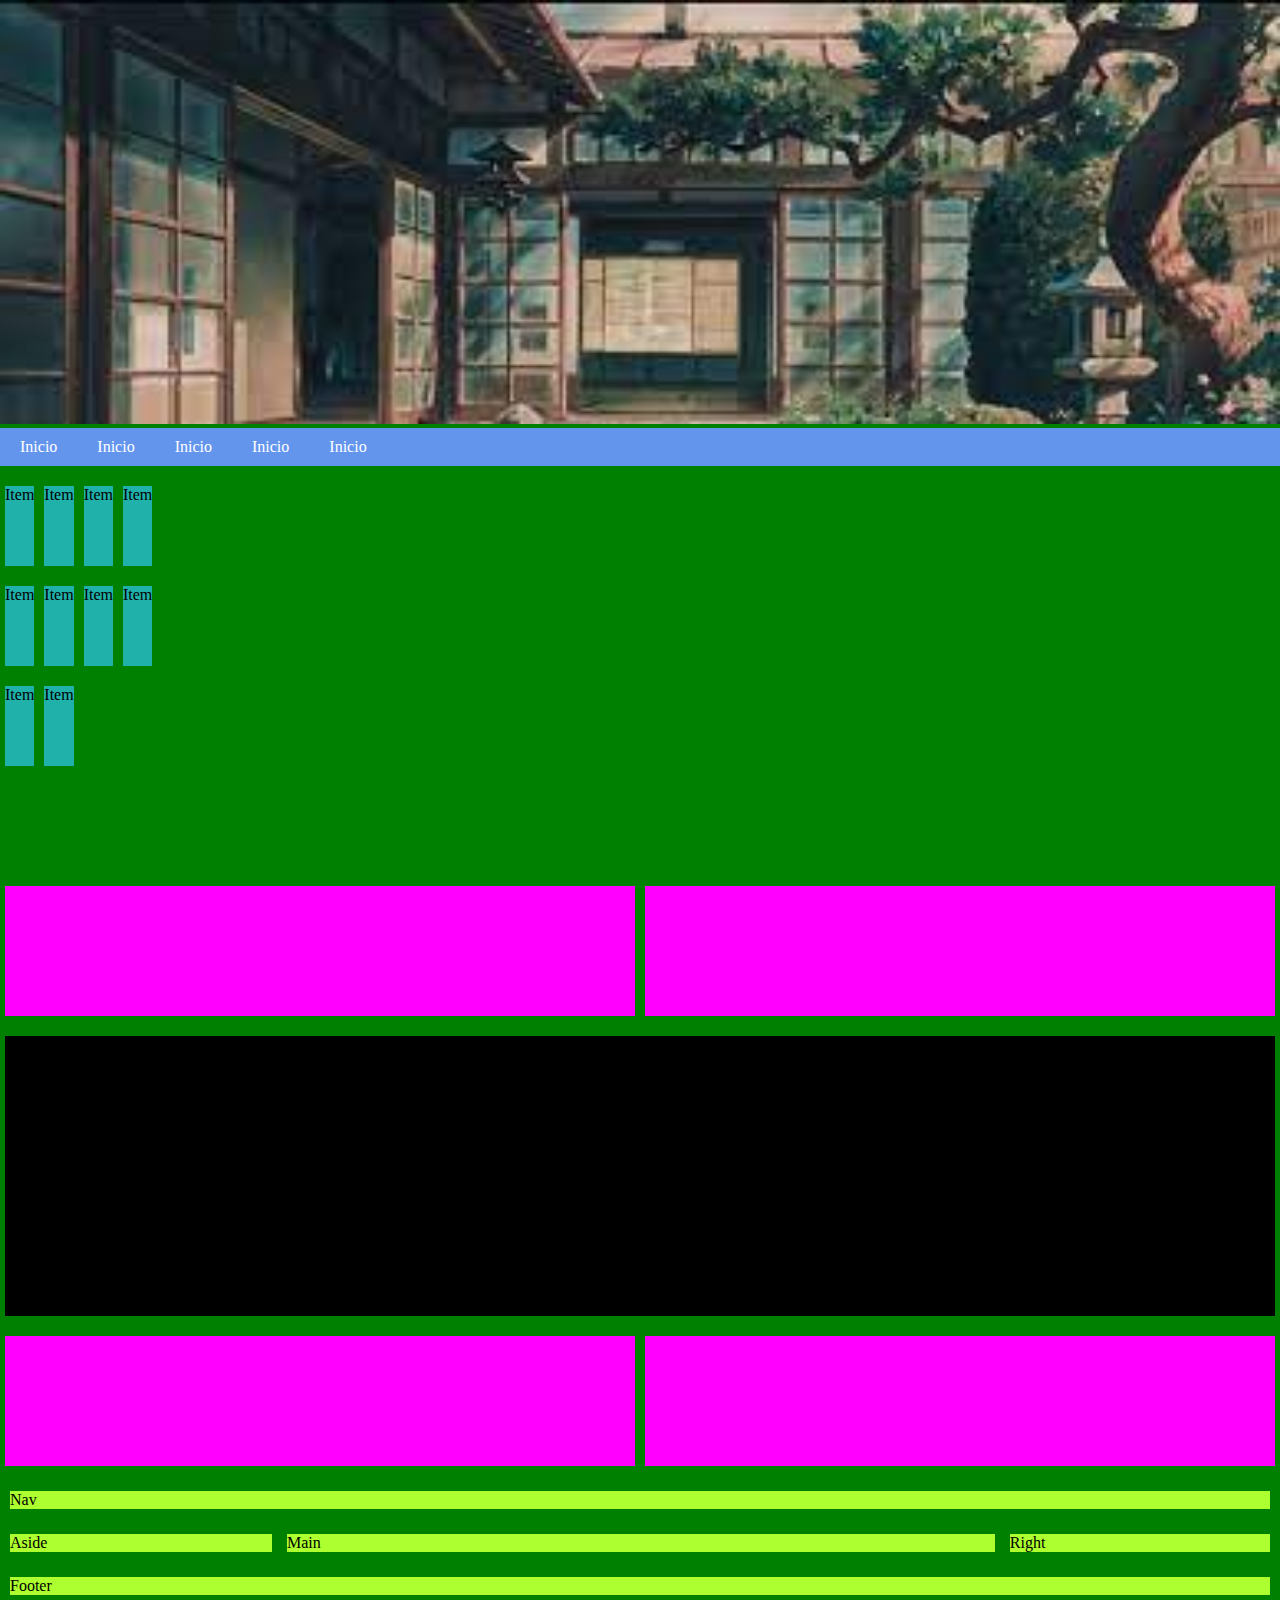
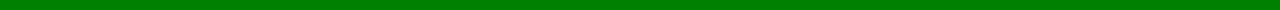
<file: Clase 09092021/index.html>
<!DOCTYPE html>
<html lang="es-MX">

<head>
    <meta charset="UTF-8">
    <meta http-equiv="X-UA-Compatible" content="IE=edge">
    <meta name="viewport" content="width=device-width, initial-scale=1.0">
    <link rel="stylesheet" href="style.css">
    <link rel="shortcut icon" href="img/Jommans-Mushroom-Search.ico" type="image/x-icon">
    <title>Clase 9</title>
</head>

<body>

    <header>
        <img src="../Clase 09092021/img/Header.jfif" alt="">
    </header>

    <nav>
        <ul>
            <li>Inicio</li>
            <li>Inicio</li>
            <li>Inicio</li>
            <li>Inicio</li>
            <li>Inicio</li>
        </ul>
    </nav>

    <section>
        <div></div>
        <div></div>
        <div></div>
    </section>

    <section id="grid-sec">
        <div>Item</div>
        <div>Item</div>
        <div>Item</div>
        <div>Item</div>
        <div>Item</div>
        <div>Item</div>
        <div>Item</div>
        <div>Item</div>
        <div>Item</div>
        <div>Item</div>
    </section>

    <section id="grid-sec2">
        <!--<div> <img src="../Clase 09092021/img/Header.jfif" alt="" style="width: 100%;"> </div> ***Para completar la imagen en el div***-->
        <div></div>
        <div id="div2"></div>
        <div></div>
        <div></div>
        <div></div>
    </section>

    <section id="grid-sec3">
        <div id="item1">Nav</div>
        <div id="item2">Aside</div>
        <div id="item3">Main</div>
        <div id="item4">Right</div>
        <div id="item5">Footer</div>
    </section>

</body>

</html>
</file>
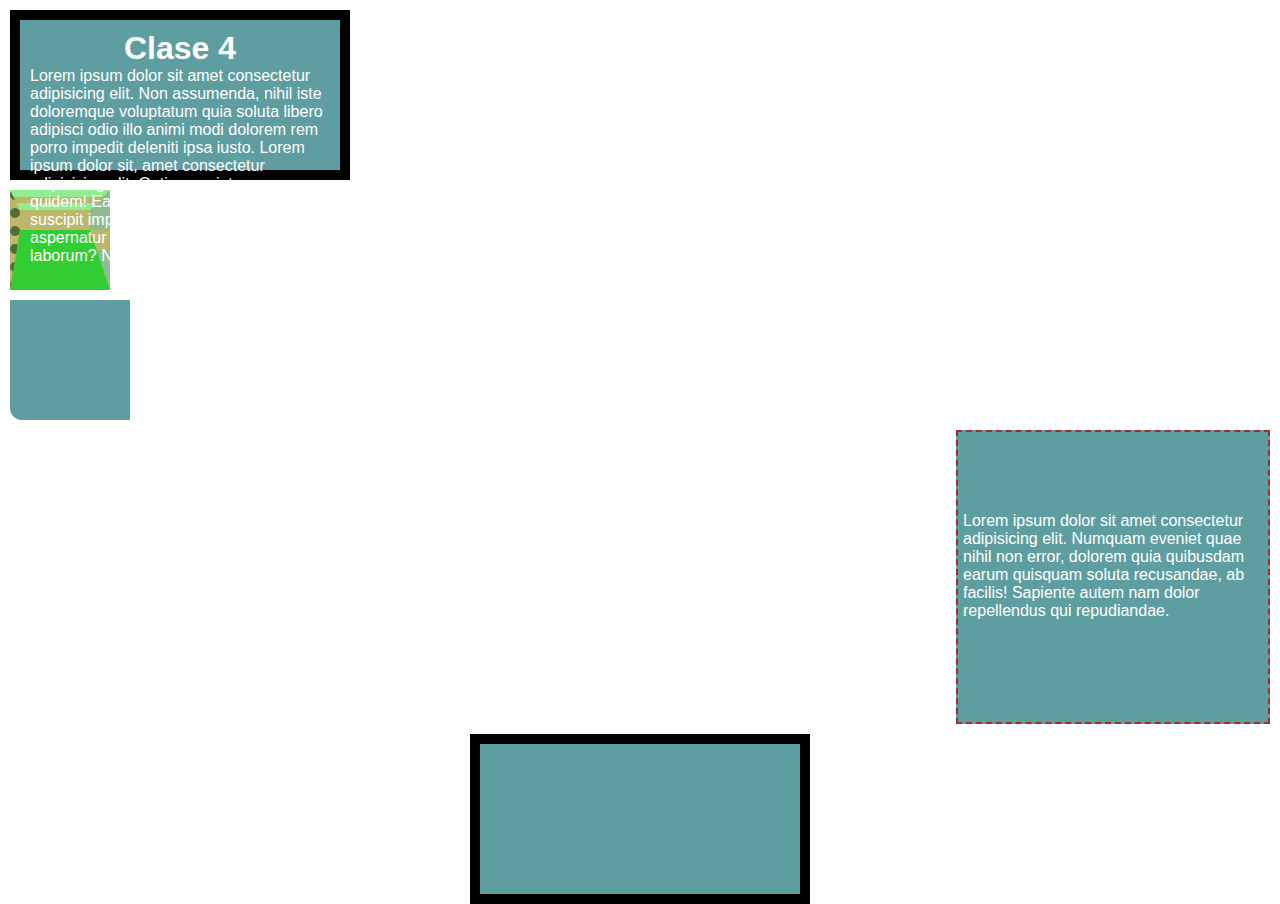
<file: Clase 17082021/index.html>
<!DOCTYPE html>
<html lang="es-MX">

<head>
    <meta charset="UTF-8">
    <meta http-equiv="X-UA-Compatible" content="IE=edge">
    <meta name="viewport" content="width=device-width, initial-scale=1.0">
    <link rel="stylesheet" href="style.css">
    <link rel="shortcut icon" href="img/Jommans-Mushroom-Search.ico" type="image/x-icon">
    <title>Clase 4</title>
</head>

<body>

    <section id="Sec1">
        <h1>Clase 4</h1>

        <p>Lorem ipsum dolor sit amet consectetur adipisicing elit. Non assumenda, nihil iste doloremque voluptatum quia
            soluta libero adipisci odio illo animi modi dolorem rem porro impedit deleniti ipsa iusto.
            Lorem ipsum dolor sit, amet consectetur adipisicing elit. Optio eveniet cumque quidem! Ea laboriosam nobis
            praesentium suscipit impedit fugiat eius quod culpa aspernatur nisi, error incidunt cumque laborum? Nihil,
            officia.
        </p>
    </section>

    <section id="Sec2"></section>

    <section id="Sec3"></section>

    <section id="Sec4">
        <p>Lorem ipsum dolor sit amet consectetur adipisicing elit. Numquam eveniet quae nihil non error, dolorem quia
            quibusdam earum quisquam soluta recusandae, ab facilis! Sapiente autem nam dolor repellendus qui
            repudiandae.
        </p>
    </section>

    <section id="Sec5"></section>

</body>

</html>
</file>
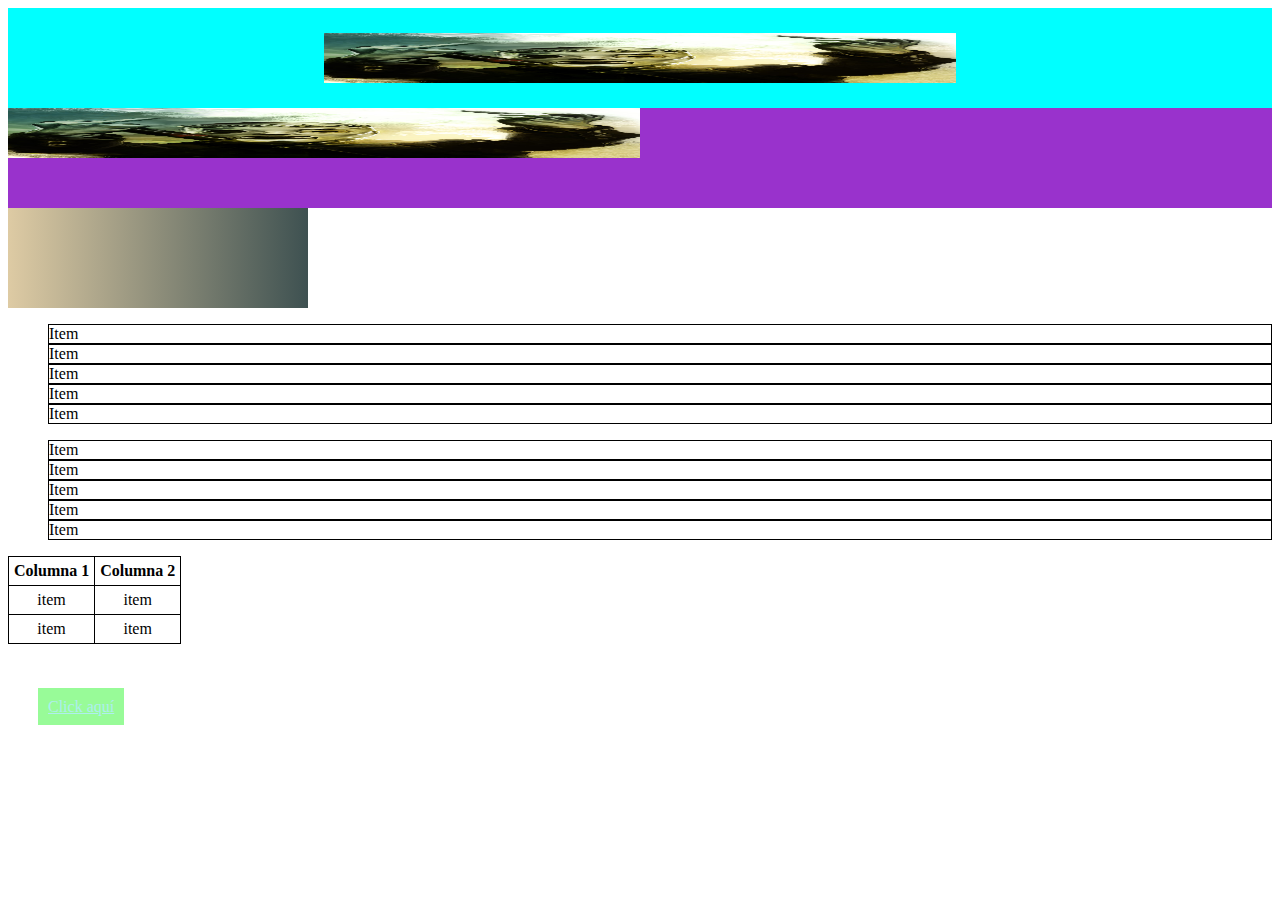
<file: Clase 24082021/index.html>
<!DOCTYPE html>
<html lang="es-MX">

<head>
    <meta charset="UTF-8">
    <meta http-equiv="X-UA-Compatible" content="IE=edge">
    <meta name="viewport" content="width=device-width, initial-scale=1.0">
    <link rel="stylesheet" href="style.css">
    <link rel="shortcut icon" href="img/Jommans-Mushroom-Search.ico" type="image/x-icon">
    <title>Clase 4</title>
</head>

<body>

    <section>
        <div id="fondo"></div>

        <div id="imgFondo">
            <img src="./img/Corey Taylor.jpg" alt="">
        </div>

        <div id="degradado"></div>
    </section>

    <section>
        <ul>
            <li>Item</li>
            <li>Item</li>
            <li>Item</li>
            <li>Item</li>
            <li>Item</li>
        </ul>

        <ol>
            <li>Item</li>
            <li>Item</li>
            <li>Item</li>
            <li>Item</li>
            <li>Item</li>
        </ol>
    </section>

    <section>
        <table>
            <tr>
                <th>Columna 1</th>
                <th>Columna 2</th>
            </tr>
            <tr>
                <td>item</td>
                <td>item</td>
            </tr>
            <tr>
                <td>item</td>
                <td>item</td>
            </tr>
        </table>
    </section>

    <br><br><br>

    <section>
        <a href="#">Click aquí</a>
    </section>

</body>

</html>
</file>
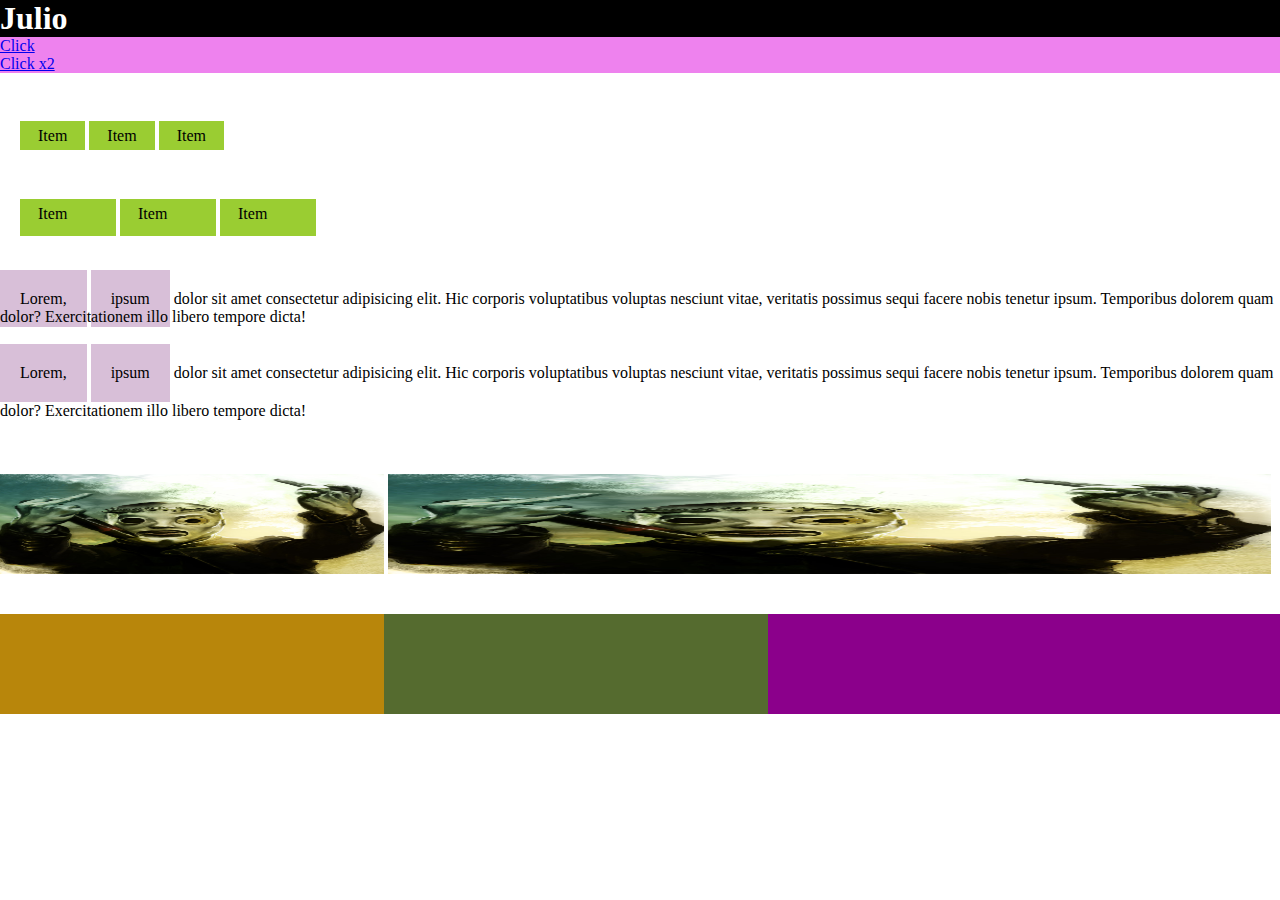
<file: Clase 26082021/index.html>
<!DOCTYPE html>
<html lang="es-MX">

<head>
    <meta charset="UTF-8">
    <meta http-equiv="X-UA-Compatible" content="IE=edge">
    <meta name="viewport" content="width=device-width, initial-scale=1.0">
    <link rel="stylesheet" href="style.css">
    <link rel="shortcut icon" href="img/Jommans-Mushroom-Search.ico" type="image/x-icon">
    <title>Clase 5</title>
</head>

<body>

    <!--Etiqueta en Bloque-->
    <div></div>
    <h1>Julio</h1>

    <!--Etiqueta en Linea-->
    <a href="#">Click</a> <a href="#">Click x2</a>

    <br><br><br>
    <ul>
        <li>Item</li>
        <li>Item</li>
        <li>Item</li>
    </ul>
    <br><br><br>
    <ul>
        <li class="Lista2">Item</li>
        <li class="Lista2">Item</li>
        <li class="Lista2">Item</li>
    </ul>

    <br><br><br>

    <p> <span class="a">Lorem,</span>  <span class="a">ipsum</span> <!--Span es como un div pero en línea--> dolor sit amet consectetur adipisicing elit. Hic corporis voluptatibus voluptas nesciunt vitae,
        veritatis possimus sequi facere nobis tenetur ipsum. Temporibus dolorem quam dolor? Exercitationem illo libero
        tempore dicta!</p> <br>
    <p> <span class="b">Lorem,</span>  <span class="b">ipsum</span> dolor sit amet consectetur adipisicing elit. Hic corporis voluptatibus voluptas nesciunt vitae,
        veritatis possimus sequi facere nobis tenetur ipsum. Temporibus dolorem quam dolor? Exercitationem illo libero
        tempore dicta!</p>

        <br> <br> <br>
        <div id="c1"><img src="./img/Corey Taylor.jpg" alt=""></div>
        <div id="c2"><img src="./img/Corey Taylor.jpg" alt=""></div>

        <br><br><br>
        <div id="d1"></div>
        <div id="d2"></div>
        <div id="d3"></div>
</body>

</html>
</file>
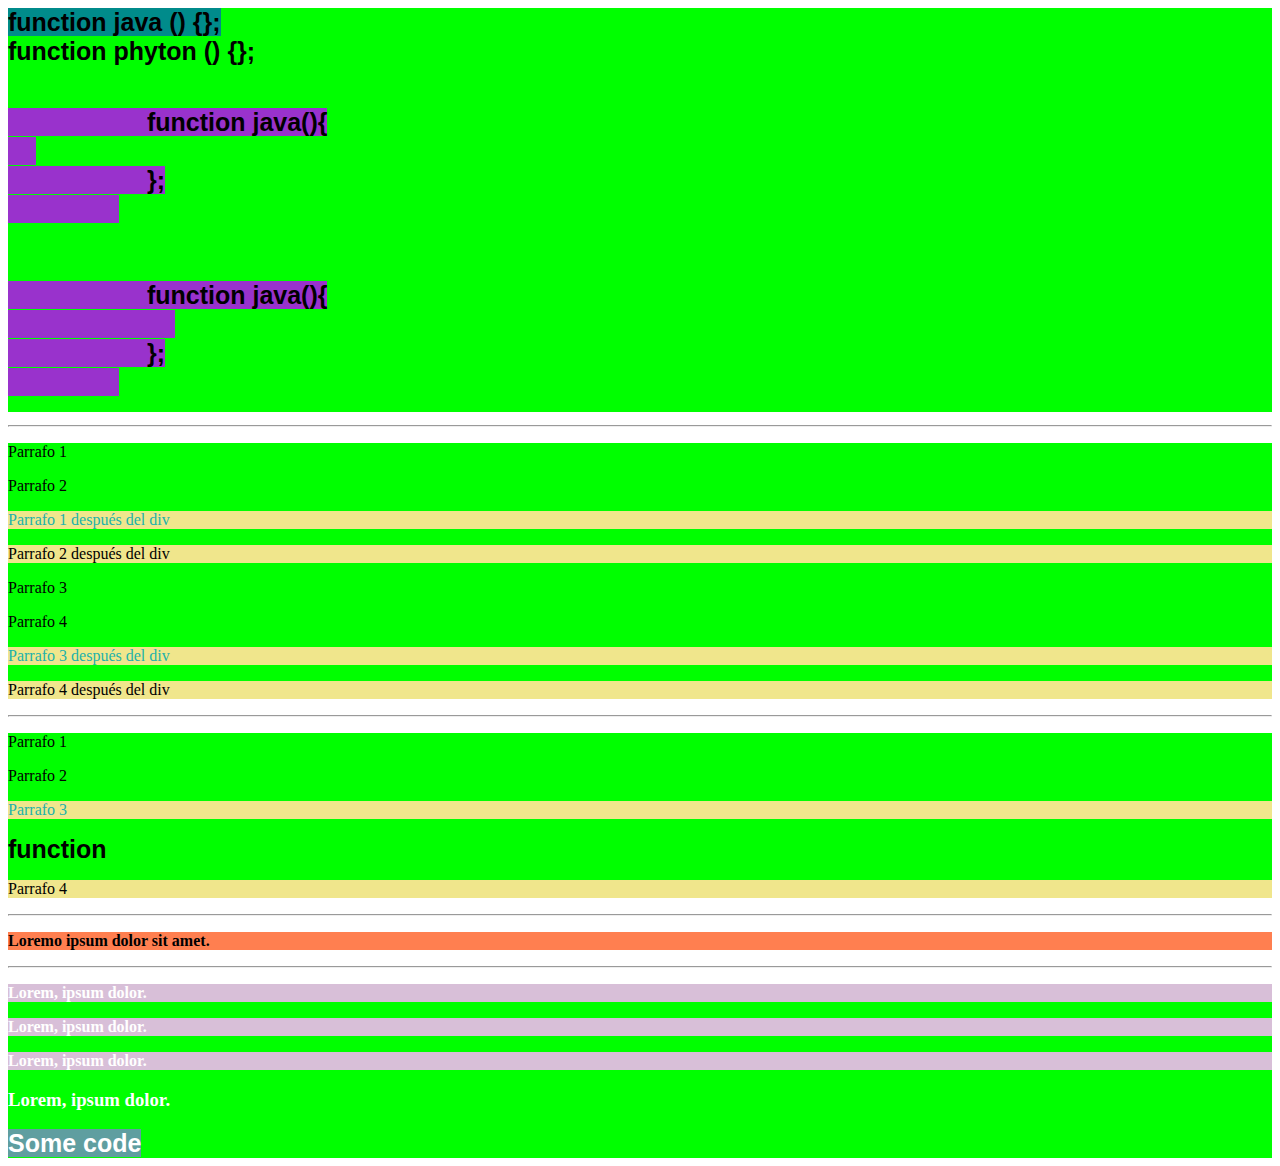
<file: Clase02092021/index.html>
<!DOCTYPE html>
<html lang="es-MX">

<head>
    <meta charset="UTF-8">
    <meta http-equiv="X-UA-Compatible" content="IE=edge">
    <meta name="viewport" content="width=device-width, initial-scale=1.0">
    <link rel="stylesheet" href="style.css">
    <link rel="shortcut icon" href="img/Jommans-Mushroom-Search.ico" type="image/x-icon">
    <title>Clase 7</title>
</head>

<body>

    <section>
        <div>
            <code>
                function java () {};
            </code>
        </div>

        <code>
            function phyton () {};
        </code>

        <div>
            <pre>
                <code>
                    function java(){
    
                    };
                </code>
            </pre>
        </div>

        <div>
            <pre>
                <code>
                    function java(){
                        
                    };
                </code>
            </pre>
        </div>
    </section>

    <hr>

    <section>
        <div>
            <p>Parrafo 1</p>
            <p>Parrafo 2</p>
        </div>

        <p>Parrafo 1 después del div</p>
        <p>Parrafo 2 después del div</p>

        <div>
            <p>Parrafo 3</p>
            <p>Parrafo 4</p>
        </div>

        <p>Parrafo 3 después del div</p>
        <p>Parrafo 4 después del div</p>
    </section>

    <hr>
    
    <section>
        <p>Parrafo 1</p>

        <div><p>Parrafo 2</p></div>

        <p>Parrafo 3</p>

        <code>function</code>

        <p>Parrafo 4</p>
    </section>

    <hr>

    <section id="sec1" class="clase1"> <!--Solo un id pero las clases ilimitadas-->
        <p>Loremo ipsum dolor sit amet.</p>
    </section>

    <hr>

    <section>
        <p class="clase1">Lorem, ipsum dolor.</p>
        <p class="clase1">Lorem, ipsum dolor.</p>
        <p class="clase1">Lorem, ipsum dolor.</p>
        <h3 class="clase1">Lorem, ipsum dolor.</h3>
        <code class="clase1">Some code</code>
    </section>

</body>

</html>
</file>
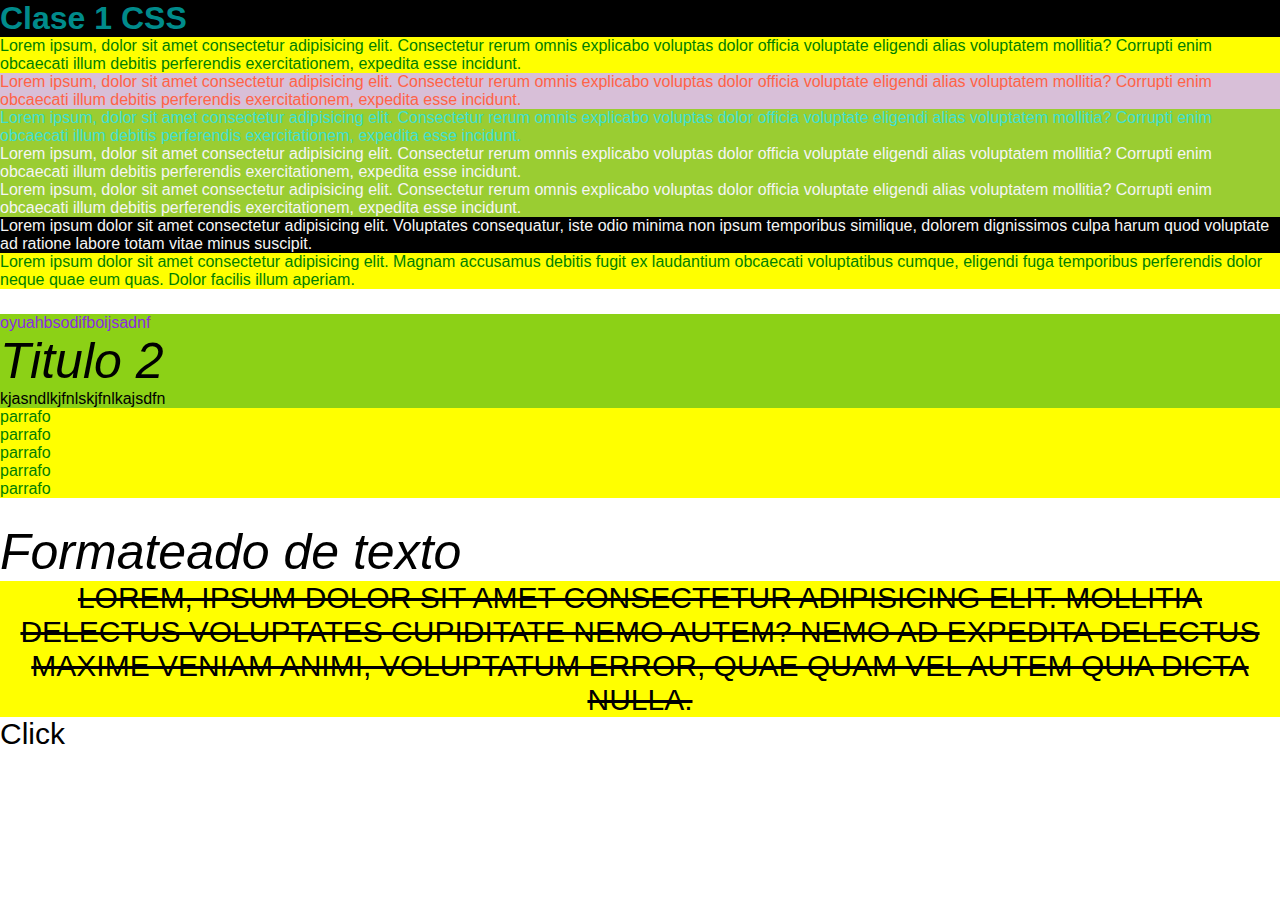
<file: Clase10082021/index.html>
<!DOCTYPE html>
<html lang="es-MX">

<head>
    <meta charset="UTF-8">
    <meta http-equiv="X-UA-Compatible" content="IE=edge">
    <meta name="viewport" content="width=device-width, initial-scale=1.0">
    <title>Clase 1</title>
    <link rel="stylesheet" href="style.css">
    <link rel="shortcut icon" href="img/Jommans-Mushroom-Search.ico" type="image/x-icon">
</head>

<body>

    <div>
        <h1>Clase 1 CSS</h1>

        <p>Lorem ipsum, dolor sit amet consectetur adipisicing elit. Consectetur rerum omnis explicabo voluptas dolor
            officia voluptate eligendi alias voluptatem mollitia? Corrupti enim obcaecati illum debitis perferendis
            exercitationem, expedita esse incidunt.</p>

        <p id="segundo">Lorem ipsum, dolor sit amet consectetur adipisicing elit. Consectetur rerum omnis explicabo
            voluptas
            dolor
            officia voluptate eligendi alias voluptatem mollitia? Corrupti enim obcaecati illum debitis perferendis
            exercitationem, expedita esse incidunt.</p>

        <p class="tercero">Lorem ipsum, dolor sit amet consectetur adipisicing elit. Consectetur rerum omnis explicabo
            voluptas dolor
            officia voluptate eligendi alias voluptatem mollitia? Corrupti enim obcaecati illum debitis perferendis
            exercitationem, expedita esse incidunt.</p>

        <p class="tercero texto-blanco">Lorem ipsum, dolor sit amet consectetur adipisicing elit. Consectetur rerum
            omnis
            explicabo voluptas dolor
            officia voluptate eligendi alias voluptatem mollitia? Corrupti enim obcaecati illum debitis perferendis
            exercitationem, expedita esse incidunt.</p>

        <p class="tercero texto-blanco">Lorem ipsum, dolor sit amet consectetur adipisicing elit. Consectetur rerum
            omnis
            explicabo voluptas dolor
            officia voluptate eligendi alias voluptatem mollitia? Corrupti enim obcaecati illum debitis perferendis
            exercitationem, expedita esse incidunt.</p>

        <p class="fondo-negro texto-blanco">Lorem ipsum dolor sit amet consectetur adipisicing elit. Voluptates
            consequatur,
            iste odio minima non ipsum temporibus similique, dolorem dignissimos culpa harum quod voluptate ad ratione
            labore totam vitae minus suscipit.</p>

        <p>Lorem ipsum dolor sit amet consectetur adipisicing elit. Magnam accusamus debitis fugit ex laudantium
            obcaecati
            voluptatibus cumque, eligendi fuga temporibus perferendis dolor neque quae eum quas. Dolor facilis illum
            aperiam.</p>
    </div>

    <hr>

    <div id="segundodiv">
        oyuahbsodifboijsadnf
        <h2>Titulo 2</h2>
        <span>kjasndlkjfnlskjfnlkajsdfn</span>
        <p>parrafo</p>
        <p>parrafo</p>
        <p>parrafo</p>
        <p>parrafo</p>
        <p>parrafo</p>
    </div>

    <hr>

    <div id="texto">

        <h2>Formateado de texto</h2>

        <p id="pTexto">
            Lorem, ipsum dolor sit amet consectetur adipisicing elit. Mollitia delectus voluptates cupiditate nemo
            autem? Nemo ad expedita delectus maxime veniam animi, voluptatum error, quae quam vel autem quia dicta
            nulla.
        </p>

        <a href="">Click</a>
    </div>

</body>

</html>
</file>
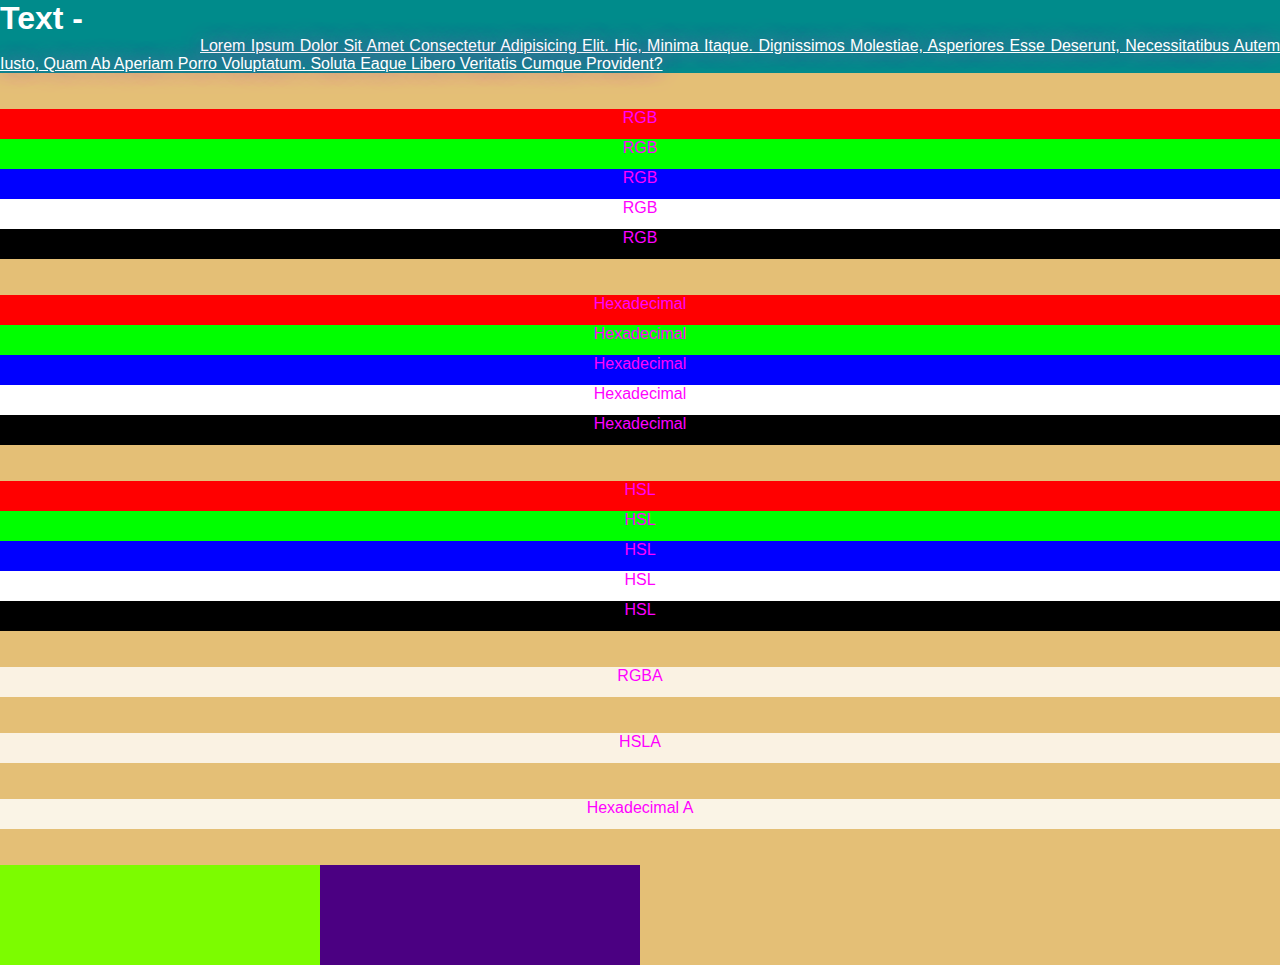
<file: Clase12082021/index.html>
<!DOCTYPE html>
<html lang="es-MX">

<head>
    <meta charset="UTF-8">
    <meta http-equiv="X-UA-Compatible" content="IE=edge">
    <meta name="viewport" content="width=device-width, initial-scale=1.0">
    <link rel="stylesheet" href="style.css">
    <link rel="shortcut icon" href="img/Jommans-Mushroom-Search.ico" type="image/x-icon">
    <title>Clase 2 CSS</title>
</head>

<body>

    <div id="cyan">
        <h1>Text - </h1>
        <p>
            Lorem ipsum dolor sit amet consectetur adipisicing elit. Hic, minima itaque. Dignissimos molestiae,
            asperiores esse deserunt, necessitatibus autem iusto, quam ab aperiam porro voluptatum. Soluta eaque libero
            veritatis cumque provident?
        </p>
    </div>

    <br> <br>

    <div>
        <div id="rgb1" class="colores">RGB</div>
        <div id="rgb2" class="colores">RGB</div>
        <div id="rgb3" class="colores">RGB</div>
        <div id="rgb4" class="colores">RGB</div>
        <div id="rgb5" class="colores">RGB</div>
    
        <br> <br>
    
        <div id="hex1" class="colores">Hexadecimal</div>
        <div id="hex2" class="colores">Hexadecimal</div>
        <div id="hex3" class="colores">Hexadecimal</div>
        <div id="hex4" class="colores">Hexadecimal</div>
        <div id="hex5" class="colores">Hexadecimal</div>
    
        <br> <br>
    
        <div id="hsl1" class="colores">HSL</div>
        <div id="hsl2" class="colores">HSL</div>
        <div id="hsl3" class="colores">HSL</div>
        <div id="hsl4" class="colores">HSL</div>
        <div id="hsl5" class="colores">HSL</div>
    
        <br> <br>
    
        <div id="rgba" class="colores">RGBA</div>
    
        <br> <br>
    
        <div id="hsla" class="colores">HSLA</div>
    
        <br> <br>
    
        <div id="hexA" class="colores">Hexadecimal A</div>
    </div>

    <br> <br> 

    <div id="wyh">
        <div id="wyhijo"></div>
    </div>

</body>

</html>
</file>
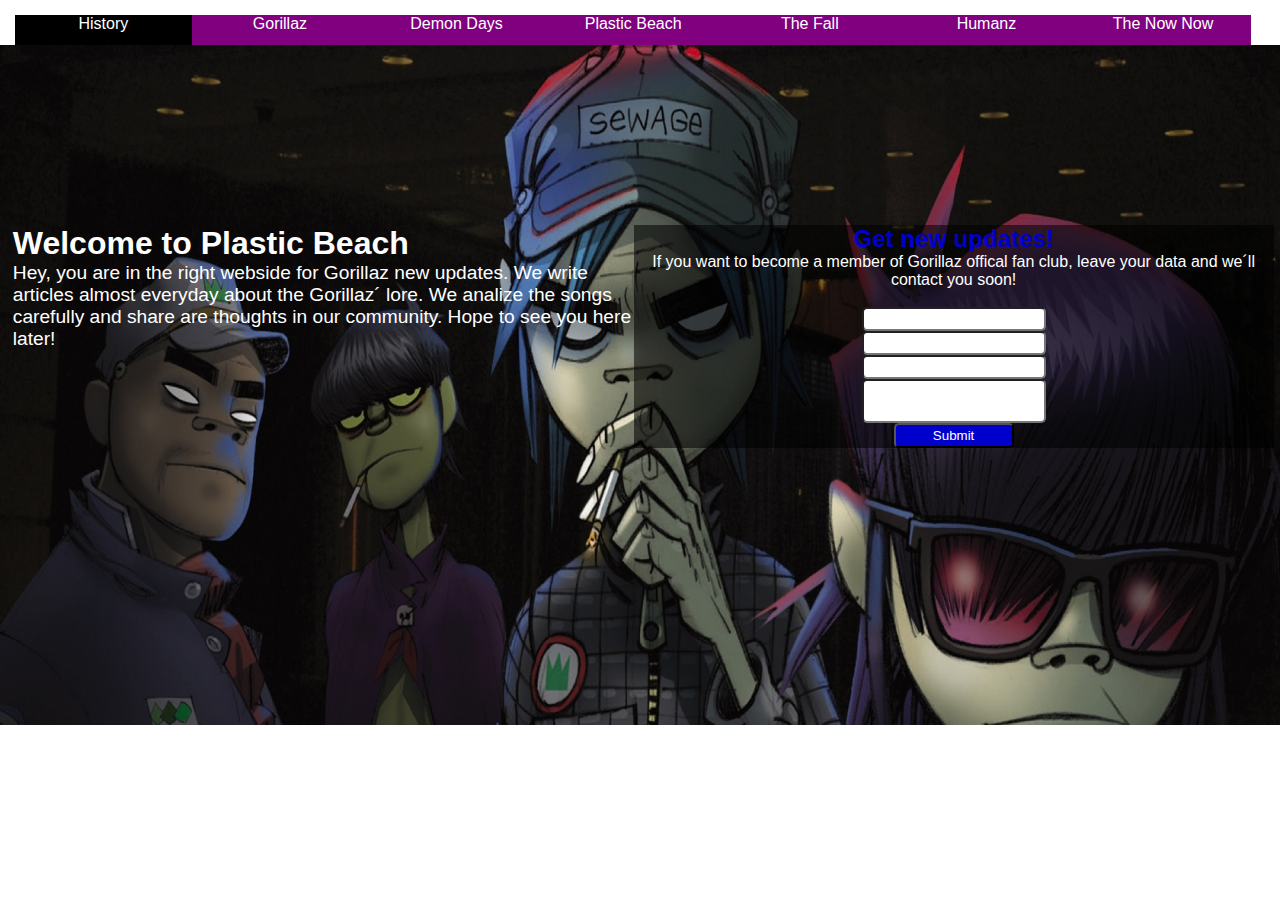
<file: Clase 26082021/Maquetación/index.html>
<!DOCTYPE html>
<html lang="es-MX">

<head>
    <meta charset="UTF-8">
    <meta http-equiv="X-UA-Compatible" content="IE=edge">
    <meta name="viewport" content="width=device-width, initial-scale=1.0">
    <link rel="stylesheet" href="style.css">
    <link rel="shortcut icon" href="img/Jommans-Mushroom-Search.ico" type="image/x-icon">
    <title>Maquetación</title>
</head>

<body>

    <nav>
        <div id="a1">History</div>
        <div id="a2">Gorillaz</div>
        <div id="a3">Demon Days</div>
        <div id="a4">Plastic Beach</div>
        <div id="a5">The Fall</div>
        <div id="a6">Humanz</div>
        <div id="a7">The Now Now</div>
    </nav>

    <main>
        <div id="a"><img src="img/Gorillaz Cigarr.jpg" alt=""></div>

        <section id="r0">
            <h2 id="r11">Welcome to Plastic Beach</h2>

            <p id="r22">Hey, you are in the right webside for Gorillaz new updates. We write articles almost everyday about the Gorillaz´ lore.
                We analize the songs carefully and share are thoughts in our community. Hope to see you here later!</p>
        </section>

        <section id="r">
            <h2 id="r1">Get new updates!</h2>

            <p id="r2">If you want to become a member of Gorillaz offical fan club, leave your data and we´ll contact
                you soon!</p> <br>

            <input type="text" name="" id="Nickname"> <br>
            <input type="email" name="" id="E-mail"> <br>
            <input type="password" name="" id="Password"> <br>
            <input type="text" name="" id="Text"> <br>
            <input type="submit" value="Submit" id="Summit"> 
        </section>
    </main>

</body>

</html>
</file>
<file: Clase 09092021/style.css>
*{
    margin: 0;
    padding: 0;
}

nav{
    background-color: cornflowerblue;
    color: white;
}

nav ul{
    list-style-type:none;
    display: flex;
}

nav ul li{
    padding: 10px 20px;
}

header, section, nav{
    max-width: 1280px;
    margin: auto;
}

header img{
    width: 100%;
}

/*section{
    display: flex;
}*/

div{
    background-color: indigo;
    margin: 10px 5px;
}

#grid-sec{
    display: inline-grid;
    grid-template-rows: repeat(4, 100px);
    grid-template-columns: repeat(4, 25%);
}

#grid-sec div{
    background-color: lightseagreen;
}

#grid-sec2{
    display: grid;
    grid-template-columns: repeat(2, 1fr); /*fr es para fraccionar los divs en partes iguales. En este caso 2 partes iguales.*/
    grid-template-rows: repeat(4, 150px);
}

#grid-sec2 div{
    background-color:magenta;
}

#grid-sec2 #div2{
    background-color: black; 
    grid-row: 2/4 ;
    grid-column: 1/3;
}


#grid-sec3{
    display: grid;
    grid-gap: 5px;
    grid-template-areas: 
    'nav nav nav nav nav'
    'aside main main main right'
    'aside main main main right'
    'footer footer footer footer footer';
    padding: 5px;
}

#item1{
    grid-area: nav;
}

#item2{
    grid-area: aside;
}

#item3{
    grid-area: main;
}

#item4{
    grid-area: right;
}

#item5{
    grid-area: footer;
}

#grid-sec3 div{
    background-color:greenyellow;
}

@media screen and (max-width: 500px) { /*Screen es que empieza desde los 0px*/

    body{
        background-color: gray; /*En celulares se ponen fondos más opacos para no dañar la vista*/
    }

    section{
        display: block;
    }

    div{
        width: 100%;
    }

}

@media (min-width:501px) and (max-width: 768px){
    
    body{
        background-color: blue;
    }

}

@media (min-width:769px) and (max-width: 1280px){
    
    body{
        background-color: green;
    }

}
</file>
<file: Clase 17082021/style.css>
*{
    margin: 0;
    font-family: Helvetica;
}

h1{
    text-align: center;
}

section{
    width: 300px;
    height: 130px;
    background-color: cadetblue;
    color: white;

    /*Border: tamaño, efecto, color <--- Dependiendo del color se notarán o no los efectos*/
    /*border: 10px solid black; <--- Solido*/
    /*border: 10px dotted black; <--- Puntos*/
    /*border: 10px dashed black; <--- Guiones*/
    /*border: 10px double black; <--- Doble margen*/
    /*border: 10px groove black; <--- Efecto 3D*/
    /*border: 10px ridge black; <--- Inversión de colores con groove*/
    /*border: 10px inset black; <--- Divide los colores*/
    /*border: 10px outset black; <--- Invierte los colores del inset*/
    /*border: 10px none black; <--- Quita el borde*/
    /*border: 10px hidden black; <--- Esconde el borde*/
    border: 10px solid black;

    /*Margin: tamaño*/
    margin: 10px;

    /*Padding: tamaño*/
    padding: 10px;
}

#Sec2{

    box-sizing: border-box;

    width: 100px;
    height: 100px;

    background-color: darkkhaki;
    border-left-color:darkolivegreen;
    border-left-width: 10px;
    border-left-style: dotted;
    border-right-color:darkseagreen;
    border-right-width: 20px;
    border-right-style: dashed;
    border-top-color:lightgreen;
    border-top-width: 20px;
    border-top-style: double;
    border-bottom-color:limegreen;
    border-bottom-width: 60px;
    border-bottom-style: solid;
}

#Sec3{
    border: 1px none black;
    width: 100px;
    height: 100px;
    /*border-radius: 10%; <--- Afecta a todas las esquinas*/
    border-radius: 0 0 0 10%; /*Va siempre en sentido horario*/
}

#Sec4{
    border-left: 2px dashed brown; /*Similar al Sec2, pero ahorrando líneas de código*/
    border-right: 2px dashed brown;
    border-top: 2px dashed brown;
    border-bottom: 2px dashed brown;
    margin-left: auto; /*Toma el espacio en blanco y lo pone en left*/

    /*padding: 10 20 30 40; <--- En sentido horario*/
    padding: 80px 5px;
}

#Sec5{
    /*margin: 50px 10px 20px 30px; <--- En sentido horario*/
    /*margin: 50px 20px; <--- Toma el primero para top y bottom y el segundo para left y rigth*/
    /*margin: 50px 10px 80px; <--- Toma el rigth y left igual*/
    margin: 0 auto; /*Para centrar elementos*/
}
</file>
<file: Clase 24082021/style.css>
img{
    width: 50%;
    height: 50%;
}

ul{
    list-style: lower-greek; /*Edita las bullets*/
}

ol{
    list-style-position: inside;
}

li{
    border: 1px solid black;
    list-style-type: none;
}

td, th{ /*Se utiliza la coma para juntar varias clases*/
    border: 1px solid black;
    padding: 5px;
    text-align: center;
}
td:hover, th:hover{
    background-color: teal;
    color: white;
}

table{ 
    border-collapse: collapse; /*Se juntan los bordes generales*/
}

a{
    background-color: palegreen;
    margin: 30px;
    padding: 10px;
    color: papayawhip;
}
a:link{
    color: paleturquoise;
}
a:hover{
    color: plum;
    font-size: 100px;
    border-radius: 50%;
    background-color: red;
}
a:visited{
    color: seagreen;
    background-color: black;
}
a:active{
    color: snow;
    background-color: steelblue;
}
a:focus{
    background-color: teal;
}

#fondo{ /*Formato para las imagenes de fondo*/
    width: 100%;
    height: 100px;
    background-color: cyan;
    background-image: url(./img/Corey\ Taylor.jpg); /*Se pone un ./ para salir de la carpeta y seleccionar el archivo a seleccionar*/
    background-size: 50% 50%; /*Contain: altura; cover: largo; auto: depende de la imagen, se ajusta; valores manuales.*/
    background-repeat: no-repeat; /*Para no repetir o repetir la imagen ajustada al tamaño del Div*/
    background-position: center; /*Se maneja por pixeles; center: centra la imagen en el Div*/
} 

#imgFondo{
    width: 100%;
    height: 100px;
    background-color: darkorchid;
}

#degradado{ /*Degradados, patrones, etc. Buscar siempre en Google*/
    width: 300px;
    height: 100px;
    background: #3E5151;  /* fallback for old browsers */
    background: -webkit-linear-gradient(to right, #DECBA4, #3E5151);  /* Chrome 10-25, Safari 5.1-6 */
    background: linear-gradient(to right, #DECBA4, #3E5151); /* W3C, IE 10+/ Edge, Firefox 16+, Chrome 26+, Opera 12+, Safari 7+ */
}
</file>
<file: Clase 26082021/style.css>
*{
    margin: 0;
    padding: 0;
}

h1{
    background-color: black;
    color: white;
    /*Display: mostrar. Cuando es none, se "esconde"*/
}

a{
    display: block;
    background-color: violet;
}

ul{
    margin-left: 20px; /*Por haber tenido margen 0 no permite observar los bullets*/
    list-style-position: inside;
}

li{
    display: inline;
    background-color: yellowgreen;
    padding: 6px 18px;
    width: 60px;
    height: 25px;
}

.Lista2{
    display: inline-block;
}

.a{
    display: inline; /*Se sobreponen las lineas del texto */
    background-color: thistle;
    padding: 20px 20px;
}

.b{
    display: inline-block; /*No se sobreponen las líneas*/
    background-color: thistle;
    padding: 20px 20px;
}

#c1{
    background-color: crimson;
    width: 30%;
    height: 50px;
    display: inline-block;
}

#c2{
    background-color: darkcyan;
    width: 69%;
    height: 50px;
    display: inline-block;
}

img{
    width: 100%;
    height: 100px;
}

#d1{
    background-color: darkgoldenrod;
    width: 30%;
    height: 100px;
    float: left;
}

#d2{
    background-color:darkolivegreen;
    width: 30%;
    height: 100px;
    float: left;
}

#d3{
    background-color: darkmagenta;
    width: 40%;
    height: 100px;
    float: left;
}
</file>
<file: Clase02092021/style.css>
code{
    font-family: Helvetica;
    font-size: 25px;
    font-weight: bold;
}

div code{ /*Forma de ahorrar id, clases, etc. Si tiene el corchete angular, solo aplica al inerehit directo*/
    background-color:cornflowerblue
}

div>code{
    background-color: darkcyan;
}

pre code{
    background-color: darkorchid;
}

/*+*/

div + p{ /*Para el p adyacente al div*/
    background-color: greenyellow;
    color: lightseagreen;
}

/*~*/

div ~ p{/*Todos los p después a un div*/
    background-color: khaki;
}

/*¡¡¡Siempre comentar el código CSS!!!*/

section#sec1{
    background-color: lightseagreen;
}

html> body > section{
    background-color: lime;
}

code.clase1{
    background-color:cadetblue;
}

section p.clase1{
    background-color: thistle;
}

.clase1{
    color: white;
    font-weight: bold;
}

#sec1{
    background-color: coral !important; /*Lo toma como el primer elemento en la jerarquia. Elimina las especisidades anteriores*/
    color: black;
}
</file>
<file: Clase10082021/style.css>
/*Así se escriben los comentarios en CSS*/

/*Jerarquias descendentes: 
1. #ID
2. .Class
3. Etiquetas HTML (H1, P, ...)
4. Selector universal
5. Estilos heredados o estilos del navegador <--- por definir, depende del navegador.*/

/*Clear con selector universal*/
*{
    margin: 0;
    color: black;
    font-family: Helvetica;
}

/*Selector Etiquetas HTML*/
h1{
    color: darkcyan;
    background-color: black;
}

h2{
    font-size: 50px;
    font-family: helvetica;
    font-weight: 500;
    font-style: italic;
}

p{
    color: green;
    background-color: yellow;
}

hr {
    border: 0;
    height: 25px;
    background-image: url(https://www.formget.com/wp-content/webp-express/webp-images/doc-root/wp-content/uploads/2014/12/type_3-595x26.png.webp);
    background-repeat: no-repeat;
}

a{
    font-size: 30px;
    text-decoration: none;
}

/*Selector Class*/
.tercero{
    background-color: yellowgreen;
    color: turquoise;
}


.texto-blanco{
    color: whitesmoke;
}

.fondo-negro{
    background-color: black;
}

/*Selector ID*/
#segundo{
    color: tomato;
    background-color: thistle;
}

#segundodiv{
    color: blueviolet;
    background-color: rgb(140, 209, 22);
}

#pTexto{
    color: black;
    font-size: 30px;
    text-align: center;
    text-decoration: line-through;
    text-transform: uppercase;
}
</file>
<file: Clase12082021/style.css>
*{
    margin: 0;
    font-family: helvetica;
}

body{
    background-color: rgb(228, 191, 118);
    color: white;
}

div{
    width: 100%;
}

p{
    text-align: justify;
    text-decoration: underline;
    text-transform: capitalize;
    text-shadow: 0px 0px 20px #af4eb3;
    text-indent: 200px;
}

.colores{
    width: 100%;
    height: 30px;
    text-align: center;
    color: magenta;
}

#cyan{
    background-color: darkcyan;
}

/*Colores RGB*/

#rgb1{
    background-color: rgb(255, 0, 0);
}

#rgb2{
    background-color: rgb(0, 255, 0);
}

#rgb3{
    background-color: rgb(0, 0, 255);
}

#rgb4{
    background-color: rgb(255, 255, 255);
}

#rgb5{
    background-color: rgb(0, 0, 0);
}

/*Colores Hexadecimal*/

#hex1{
    background-color: #ff0000;
}

#hex2{
    background-color: #00ff00;
}

#hex3{
    background-color: #0000ff;
}

#hex4{
    background-color: #ffffff;
}

#hex5{
    background-color: #000000;
}

/*Colores HSL*/

#hsl1{
    background-color: hsl(0, 100%, 50%);
}

#hsl2{
    background-color: hsl(120, 100%, 50%);
}

#hsl3{
    background-color: hsl(240, 100%, 50%);
}

#hsl4{
    background-color: hsl(360, 100%, 100%);
}

#hsl5{
    background-color: hsl(360, 100%, 0%);
}

/*Colores RGBA*/

#rgba{
    background-color: rgba(255, 255, 255, 0.8);
}

/*Colores HSLA*/

#hsla{
    background-color: hsla(360, 100%, 100%, 0.8);
}

/*Hexadecimal A*/

#hexA{
    background-color: #ffffffd1;
}

/*Width y Height*/

#wyh{
    background-color: indigo;
    width: 50%;
    height: 100px;
}

#wyhijo{
    background-color: lawngreen;
    height: 100%;
    width: 50%;
}
</file>
<file: Clase 26082021/Maquetación/style.css>
*{
    margin: 0;
    padding: 0;
    font-family: Helvetica;
}

#Nickname{
    width: 180px;
    height: 20px;
    border-radius: 5px;
}

#E-mail{
    width: 180px;
    height: 20px;
    border-radius: 5px;
}

#Password{
    width: 180px;
    height: 20px;
    border-radius: 5px;
}

#Text{
    width: 180px;
    height: 40px;
    border-radius: 5px;
}

#Summit{
    width: 120px;
    height: 25px;
    border-radius: 5px;
    background-color:mediumblue;
    color: white;
}

#r{
    background-color: #0000008c;
    text-align: center;
    float: left;
    width: 50%;
    position: absolute;
    top: 25%;
    left: 49.5%;
}

#r0{
    background-color: unset;
    color: white;
    text-align: left;
    float: left;
    width: 50%;
    box-sizing: border-box;
    position: absolute;
    top: 25%;
    left: 1%;
}

#r1{
    color:mediumblue;
}

#r11{
    font-size:xx-large;
}

#r2{
    color: white;
}

#r22{
    font-size:larger;
}

#a{
    background-color: darkolivegreen;
    width: 100%;
    height: 680px;
    display:inline-block;
}

#a1{
    background-color: black;
    color: white;
    width: 13.8%;
    height: 30px;
    text-align: center;
    float: left;
    margin-left: 15px;
    margin-top: 15px;
}

#a2{
    background-color:purple;
    color: white;
    width: 13.8%;
    height: 30px;
    text-align: center;
    float: left;
    margin-top: 15px;
}

#a3{
    background-color: purple;
    color: white;
    width: 13.8%;
    height: 30px;
    text-align: center;
    float: left;
    margin-top: 15px;
}

#a4{
    background-color: purple;
    color: white;
    width: 13.8%;
    height: 30px;
    text-align: center;
    float: left;
    margin-top: 15px;
}

#a5{
    background-color: purple;
    color: white;
    width: 13.8%;
    height: 30px;
    text-align: center;
    float: left;
    margin-top: 15px;
}

#a6{
    background-color: purple;
    color: white;
    width: 13.8%;
    height: 30px;
    text-align: center;
    float: left;
    margin-top: 15px;
}

#a7{
    background-color: purple;
    color: white;
    width: 13.8%;
    height: 30px;
    text-align: center;
    float: left;
    margin-right: 15px;
    margin-top: 15px;
}

img{
    width: 100%;
    height: 100%;
}
</file>
